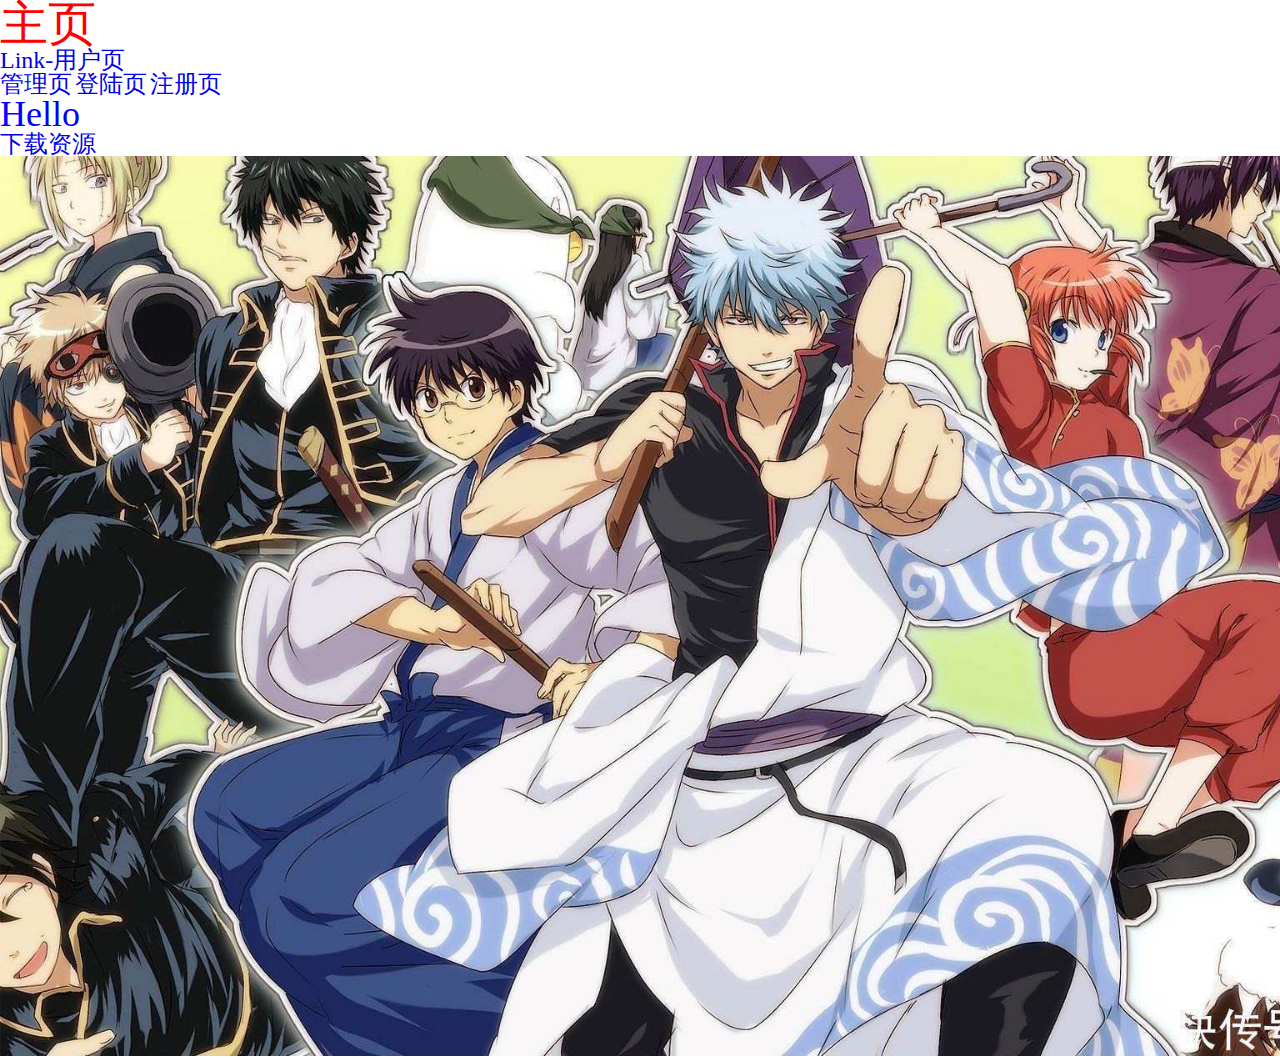
<file: static/index.html>
<!DOCTYPE html>
<html lang="en">
<head>
    <meta charset="UTF-8">
    <meta name="viewport" content="width=device-width, initial-scale=1.0">
    <title>Index</title>
    <link rel="stylesheet" href="./css/index.css">
    <link rel="stylesheet" href="./css/common.css">
    <link rel="stylesheet" href="./css/reset.css">
</head>
<body>
    <h1>主页</h1>
    <a href="./profile.html">Link-用户页</a><br>
    <a href="/admin">管理页</a>
    <a href="/login">登陆页</a>
    <a href="/register">注册页</a>
    <p id="p1">Hello</p>
    <a href="./simple_server.zip">下载资源</a>
    <img src="./img/index.jpeg" alt="">
    <script src="./js/rem.js" ></script>
    <script src="./js/index.js"></script> 
</body>
</html>
</file>
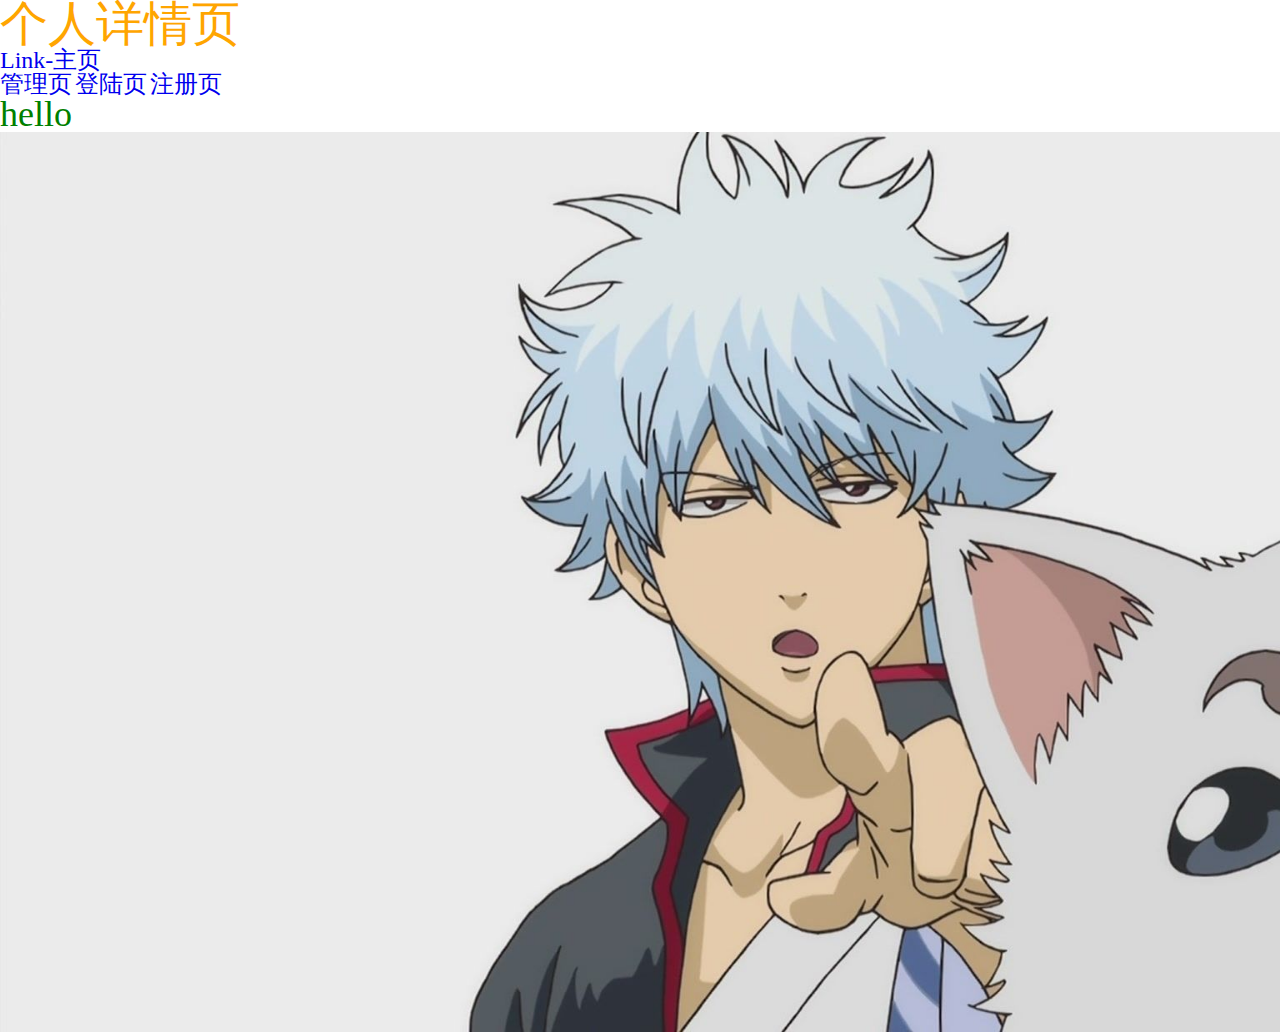
<file: static/profile.html>
<!DOCTYPE html>
<html lang="en">
<head>
    <meta charset="UTF-8">
    <meta name="viewport" content="width=device-width, initial-scale=1.0">
    <title>Profile</title>
    <link rel="stylesheet" href="./css/profile.css">
    <link rel="stylesheet" href="./css/common.css">
    <link rel="stylesheet" href="./css/reset.css">
</head>
<body>
    <h1>
        个人详情页
    </h1>
    <a href="./index.html">Link-主页</a><br>
    <a href="/admin">管理页</a>
    <a href="/login">登陆页</a>
    <a href="/register">注册页</a>
    <p id="p1">hello</p>
    <img src="./img/profile.jpeg" alt="">
    
    <script src="./js/rem.js"></script>
    <script src="./js/profile.js"></script> 

</body>
</html>
</file>
<file: static/css/index.css>
h1 {
    color: red;
}
p {
    color: blue;
}
</file>
<file: static/css/common.css>
h1 {
    font-size: 4em!important;
}

p {
    font-size: 3em!important;
}

img {
    width: 1600px;
    height: 900px;
}

a {
    font-size: 2em!important;
}
</file>
<file: static/css/profile.css>
h1 {
    color: orange;
}
p {
    color: green;
}
</file>
